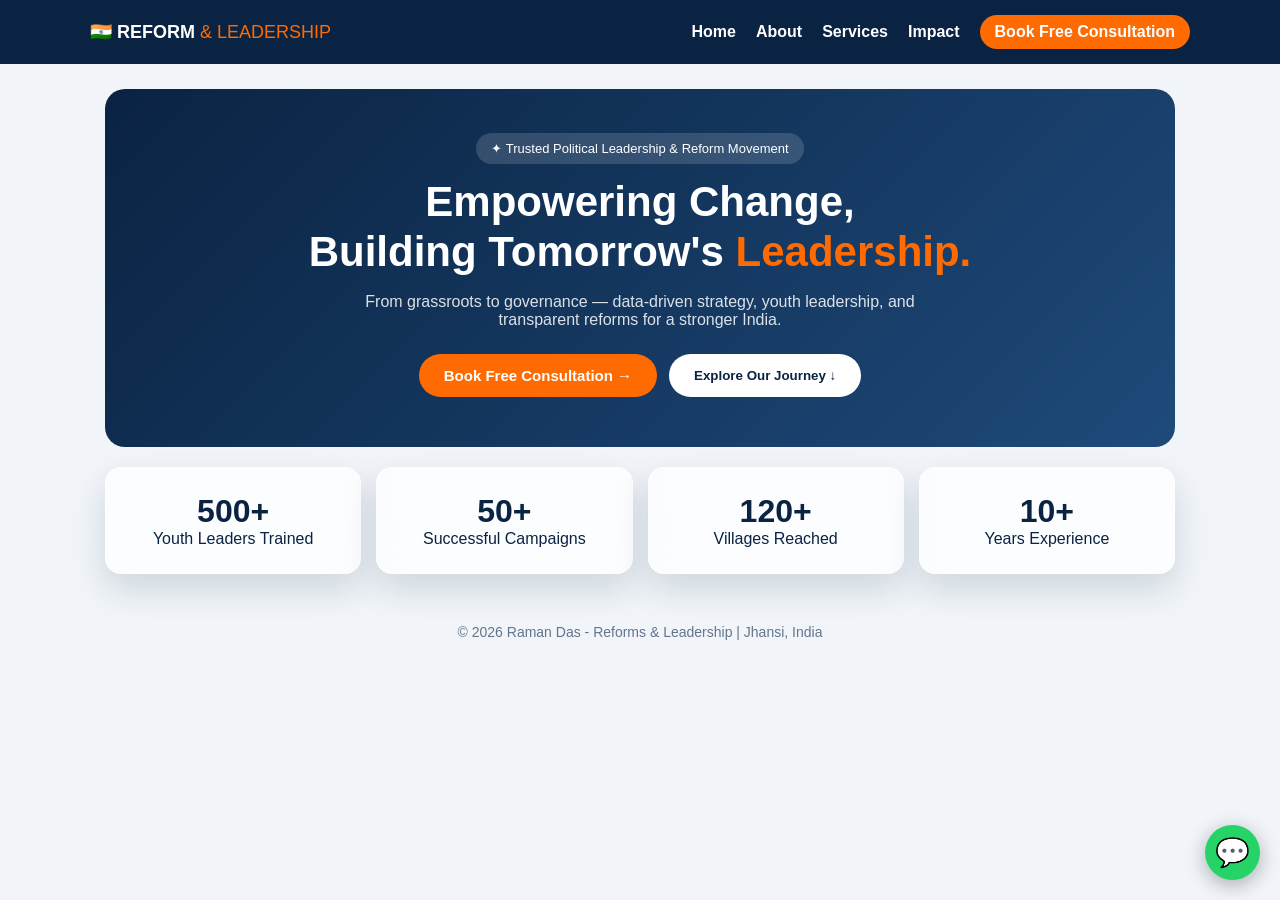
<file: reform-politics/reform.html>
<!DOCTYPE html>
<html lang="en">
<head>
<meta charset="UTF-8">
<meta name="viewport" content="width=device-width, initial-scale=1.0">
<title>Raman Das - Reforms & Leadership</title>
<link rel="stylesheet" href="reform.css">
</head>
<body>

<!-- NAVBAR -->
<nav class="navbar">
  <div class="nav-inner">
    <div class="logo">🇮🇳 <b>REFORM</b> <span>& LEADERSHIP</span></div>
    <div class="hamburger" onclick="toggleMenu()">☰</div>
    <div class="nav-links" id="navLinks">
      <a href="#" onclick="showPage('home')">Home</a>
      <a href="#" onclick="showPage('about')">About</a>
      <a href="#" onclick="showPage('services')">Services</a>
      <a href="#" onclick="showPage('impact')">Impact</a>
      <a href="#" onclick="showPage('contact')" class="btn-orange-small">Book Free Consultation</a>
    </div>
  </div>
</nav>

<!-- HOME -->
<div id="page-home" class="page active">
  <div class="hero">
    <span class="hero-badge">✦ Trusted Political Leadership & Reform Movement</span>
    <h1>Empowering Change,<br>Building Tomorrow's <span class="orange">Leadership.</span></h1>
    <p>From grassroots to governance — data-driven strategy, youth leadership, and transparent reforms for a stronger India.</p>
    <div class="hero-btns">
      <button class="btn-orange" onclick="showPage('contact')">Book Free Consultation →</button>
      <button class="btn-white" onclick="showPage('about')">Explore Our Journey ↓</button>
    </div>
  </div>

  <div class="stats-row">
    <div class="mock-card"><h2>500+</h2><p>Youth Leaders Trained</p></div>
    <div class="mock-card"><h2>50+</h2><p>Successful Campaigns</p></div>
    <div class="mock-card"><h2>120+</h2><p>Villages Reached</p></div>
    <div class="mock-card"><h2>10+</h2><p>Years Experience</p></div>
  </div>
</div>

<!-- ABOUT -->
<div id="page-about" class="page">
  <div class="page-box">
    <span class="tag">About Raman Das</span>
    <h2>The Journey of a <span class="orange">Reformer</span></h2>
    <p>Raman Das is a political strategist and social reformer from Jhansi, dedicated to transparent leadership, youth empowerment and grassroots change.</p>
    <h3 style="margin-top:20px;">Journey Timeline</h3>
    <div class="timeline">
      <p><b>2018 -</b> Started as Student Leader, College Union</p>
      <p><b>2021 -</b> Founded Youth Reform Movement</p>
      <p><b>2024 -</b> Led 50+ Campaigns & Booth Management</p>
    </div>
    <h3 style="margin-top:20px;">Our Vision</h3>
    <p>✔ Transparent Governance &nbsp; ✔ Youth in Politics &nbsp; ✔ Digital India for Villages</p>
    <button class="btn-orange" onclick="showPage('contact')" style="margin-top:15px;">Join The Movement →</button>
  </div>
</div>

<!-- SERVICES -->
<div id="page-services" class="page">
  <div class="page-box" style="text-align:center;">
    <span class="tag">What We Do</span>
    <h2>Our <span class="orange">Services</span></h2>
  </div>
  <div class="grid">
    <div class="s-card"><h3>🎯 Political Strategy</h3><p>Complete election strategy, voter analysis & winning roadmap.</p></div>
    <div class="s-card"><h3>📊 Survey & Research</h3><p>Booth-level survey, ground report & public opinion.</p></div>
    <div class="s-card"><h3>📱 Digital Campaign</h3><p>Social media, WhatsApp & content that wins trust.</p></div>
    <div class="s-card"><h3>👦 Youth Leadership</h3><p>Training, mentorship & leadership for next generation.</p></div>
    <div class="s-card"><h3>🗳️ Booth Management</h3><p>Booth team, voter list & polling day management.</p></div>
    <div class="s-card"><h3>👤 Leader Positioning</h3><p>Image building, branding & public speaking training.</p></div>
  </div>
</div>

<!-- IMPACT -->
<div id="page-impact" class="page">
  <div class="page-box" style="text-align:center;">
    <span class="tag">Our Impact</span>
    <h2>Real Change, <span class="orange">Real Results</span></h2>
  </div>
  <div class="grid">
    <div class="s-card"><h2 class="orange">500+</h2><h3>Youth Leaders</h3><p>Trained across UP & MP.</p></div>
    <div class="s-card"><h2 class="orange">50+</h2><h3>Campaigns Won</h3><p>Panchayat to Assembly level.</p></div>
    <div class="s-card"><h2 class="orange">120+</h2><h3>Villages</h3><p>Reached with reform programs.</p></div>
  </div>
</div>

<!-- CONTACT -->
<div id="page-contact" class="page">
  <div class="page-box">
    <span class="tag">Book Free Consultation</span>
    <h2>Let's Build <span class="orange">Change Together</span></h2>
    <form id="consultForm">
      <label>Full Name *</label>
      <input type="text" id="fName" placeholder="Apna naam likho">
      <label>Phone Number *</label>
      <input type="tel" id="fPhone" placeholder="10-digit mobile number">
      <label>Message</label>
      <textarea id="fMsg" rows="3" placeholder="Kya help chahiye?"></textarea>
      <p id="formError" style="color:red; font-size:14px;"></p>
      <p id="formMsg" style="color:green; font-size:14px; font-weight:bold;"></p>
      <button type="submit" class="btn-orange" style="width:100%;">Submit Request →</button>
    </form>
  </div>
</div>

<footer>© 2026 Raman Das - Reforms & Leadership | Jhansi, India</footer>
<script src="reform.js"></script>
<a href="https://wa.me/919309207324?text=Namaste%20Raman%20Das!%20Mujhe%20Free%20Consultation%20chahiye" target="_blank" class="whatsapp-btn">💬</a>
</body>
</html>
</file>
<file: reform-politics/reform.css>
*{margin:0;padding:0;box-sizing:border-box;font-family:'Segoe UI',Arial,sans-serif;}
body{background:#f1f5f9;color:#0A2342;}
.navbar{background:#0A2342;padding:15px 20px;position:sticky;top:0;z-index:100;}
.nav-inner{max-width:1100px;margin:auto;display:flex;justify-content:space-between;align-items:center;}
.logo{color:white;font-size:18px;}
.logo span{color:#FF6B00;}
.nav-links{display:flex;gap:20px;align-items:center;}
.nav-links a{color:white;text-decoration:none;font-weight:600;}
.hamburger{display:none;color:white;font-size:26px;cursor:pointer;}
.btn-orange-small{background:#FF6B00;color:white !important;padding:8px 15px;border-radius:20px;}
.page{display:none;max-width:1100px;margin:auto;padding:25px 15px;}
.page.active{display:block;}
.hero{background:linear-gradient(135deg,#0A2342,#1e4a7a);color:white;padding:50px 25px;border-radius:20px;text-align:center;}
.hero-badge{background:rgba(255,255,255,0.15);padding:8px 15px;border-radius:20px;font-size:13px;}
.hero h1{font-size:42px;margin:20px 0 15px;line-height:1.2;}
.hero p{opacity:0.85;max-width:600px;margin:auto;}
.orange{color:#FF6B00;}
.hero-btns{margin-top:25px;display:flex;gap:12px;justify-content:center;flex-wrap:wrap;}
.btn-orange{background:#FF6B00;color:white;border:none;padding:13px 25px;border-radius:30px;font-weight:bold;cursor:pointer;font-size:15px;}
.btn-white{background:white;color:#0A2342;border:none;padding:13px 25px;border-radius:30px;font-weight:bold;cursor:pointer;}
.stats-row{display:grid;grid-template-columns:repeat(4,1fr);gap:15px;margin-top:20px;}
.grid{display:grid;grid-template-columns:repeat(3,1fr);gap:15px;margin-top:15px;}
.page-box{background:white;padding:30px;border-radius:18px;}
.mock-card,.s-card{background:white;padding:25px;border-radius:16px;text-align:center;}
.mock-card h2,.s-card h2{font-size:32px;color:#0A2342;}
.tag{background:#FFF1E6;color:#FF6B00;padding:6px 14px;border-radius:20px;font-size:13px;font-weight:bold;}
.page-box h2{font-size:32px;margin:12px 0;}
.timeline p{background:#f8fafc;padding:12px;border-radius:10px;margin:8px 0;border-left:4px solid #FF6B00;}
form label{display:block;margin:15px 0 5px;font-weight:600;font-size:14px;}
form input,form textarea{width:100%;padding:12px;border:1px solid #ddd;border-radius:10px;font-size:15px;}
footer{text-align:center;padding:25px;color:#64748b;font-size:14px;}

/* ===== ANIMATION + TRANSPARENT GLASS BOX ===== */
.page-box,.mock-card,.s-card{
  background: rgba(255,255,255,0.75) !important;
  backdrop-filter: blur(12px);
  -webkit-backdrop-filter: blur(12px);
  border:1px solid rgba(255,255,255,0.6);
  box-shadow:0 15px 35px rgba(10,35,66,0.15) !important;
  transition:all 0.4s ease;
}
.mock-card:hover,.s-card:hover{
  transform:translateY(-8px) scale(1.02);
  background:rgba(255,255,255,0.95) !important;
  border-color:#FF6B00;
  box-shadow:0 20px 40px rgba(255,107,0,0.25) !important;
}
.page.active{animation:pageAao 0.6s ease both;}
@keyframes pageAao{from{opacity:0;transform:translateY(30px);}to{opacity:1;transform:translateY(0);}}
.card-anim{animation:cardAao 0.6s ease both;}
@keyframes cardAao{from{opacity:0;transform:translateY(25px);}to{opacity:1;transform:translateY(0);}}
.btn-orange{animation:chamak 2s infinite;}
@keyframes chamak{0%,100%{box-shadow:0 0 0 0 rgba(255,107,0,0.4);}50%{box-shadow:0 0 0 10px rgba(255,107,0,0);}}
.hero{animation:heroFloat 4s ease-in-out infinite;}
@keyframes heroFloat{0%,100%{transform:translateY(0);}50%{transform:translateY(-5px);}}

@media(max-width:768px){
  .nav-links{display:none;flex-direction:column;position:absolute;top:60px;left:0;right:0;background:#0A2342;padding:20px;}
  .nav-links.show{display:flex;}
  .hamburger{display:block;}
  .stats-row,.grid{grid-template-columns:1fr 1fr;}
  .hero h1{font-size:28px;}
}
@media(max-width:480px){.stats-row,.grid{grid-template-columns:1fr;}}
.whatsapp-btn{
  position:fixed; bottom:20px; right:20px;
  background:#25D366; color:white;
  width:55px; height:55px; border-radius:50%;
  display:flex; align-items:center; justify-content:center;
  font-size:28px; text-decoration:none;
  box-shadow:0 5px 20px rgba(0,0,0,0.3); z-index:999;
}
</file>
